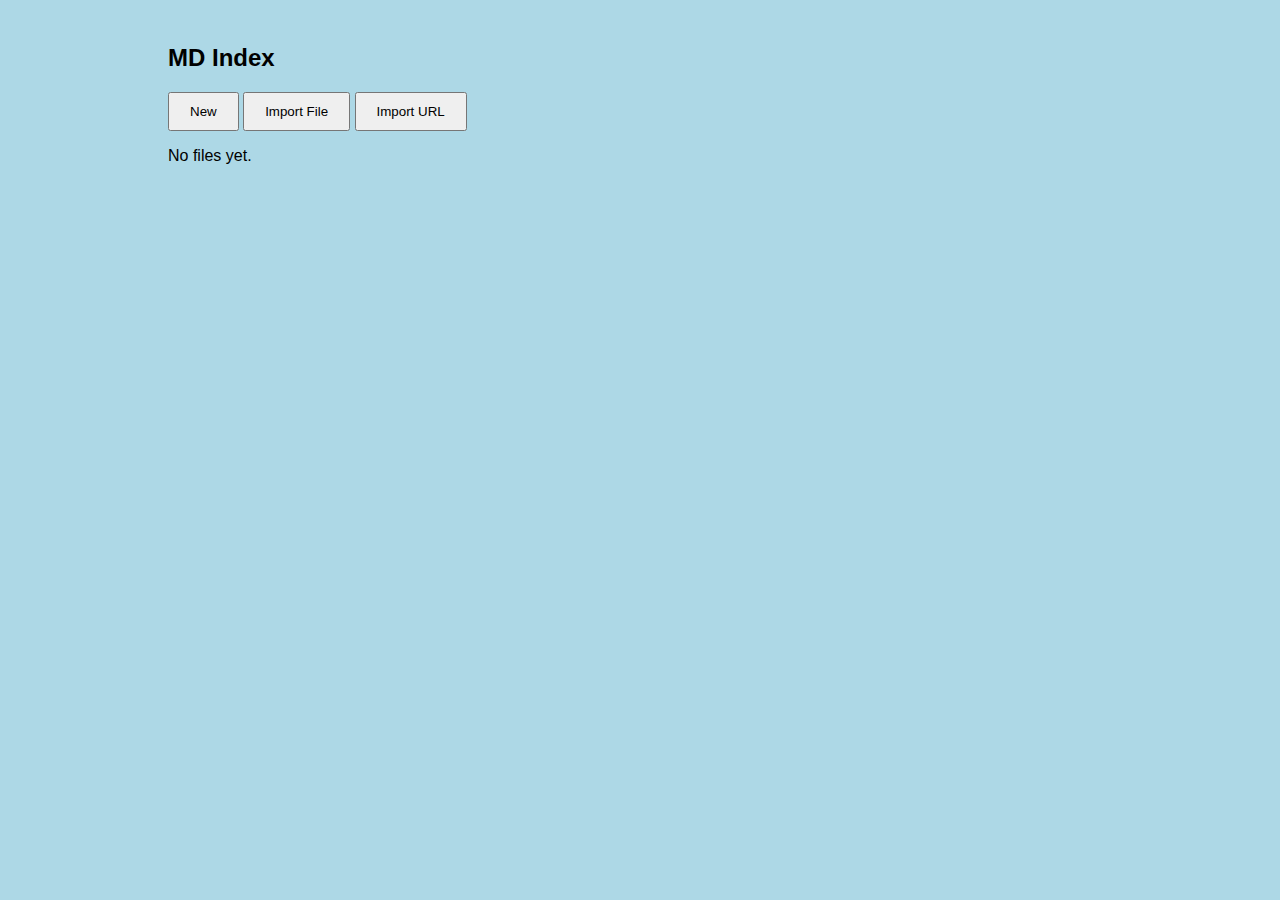
<file: old/index.html>
<!DOCTYPE html>
<!--[if lt IE 7]>      <html class="no-js lt-ie9 lt-ie8 lt-ie7"> <![endif]-->
<!--[if IE 7]>         <html class="no-js lt-ie9 lt-ie8"> <![endif]-->
<!--[if IE 8]>         <html class="no-js lt-ie9"> <![endif]-->
<!--[if gt IE 8]>      <html class="no-js"> <!--<![endif]-->
<html>
    <head>
        <meta charset="utf-8">
        <meta http-equiv="X-UA-Compatible" content="IE=edge">
        <title>markdown index</title>
        <meta name="description" content="an index of your markdown notes">
        <meta name="viewport" content="width=device-width, initial-scale=1">
        <link rel="stylesheet" href="styles.css">
    </head>
    <body>
        <!--[if lt IE 7]>
            <p class="browsehappy">You are using an <strong>outdated</strong> browser. Please <a href="#">upgrade your browser</a> to improve your experience.</p>
        <![endif]-->
        <h2>MD Index</h2>
        
        <div id="buttons">
            <button onclick="newFile()">New</button>
            <button onclick="importFile()">Import File</button>
            <button onclick="importURL()">Import URL</button>
        </div>

        <div id="list"></div>

        <input type="file" id="fileInput" accept=".md" hidden />
        
        <script src="script.js" async defer></script>
    </body>
</html>
</file>
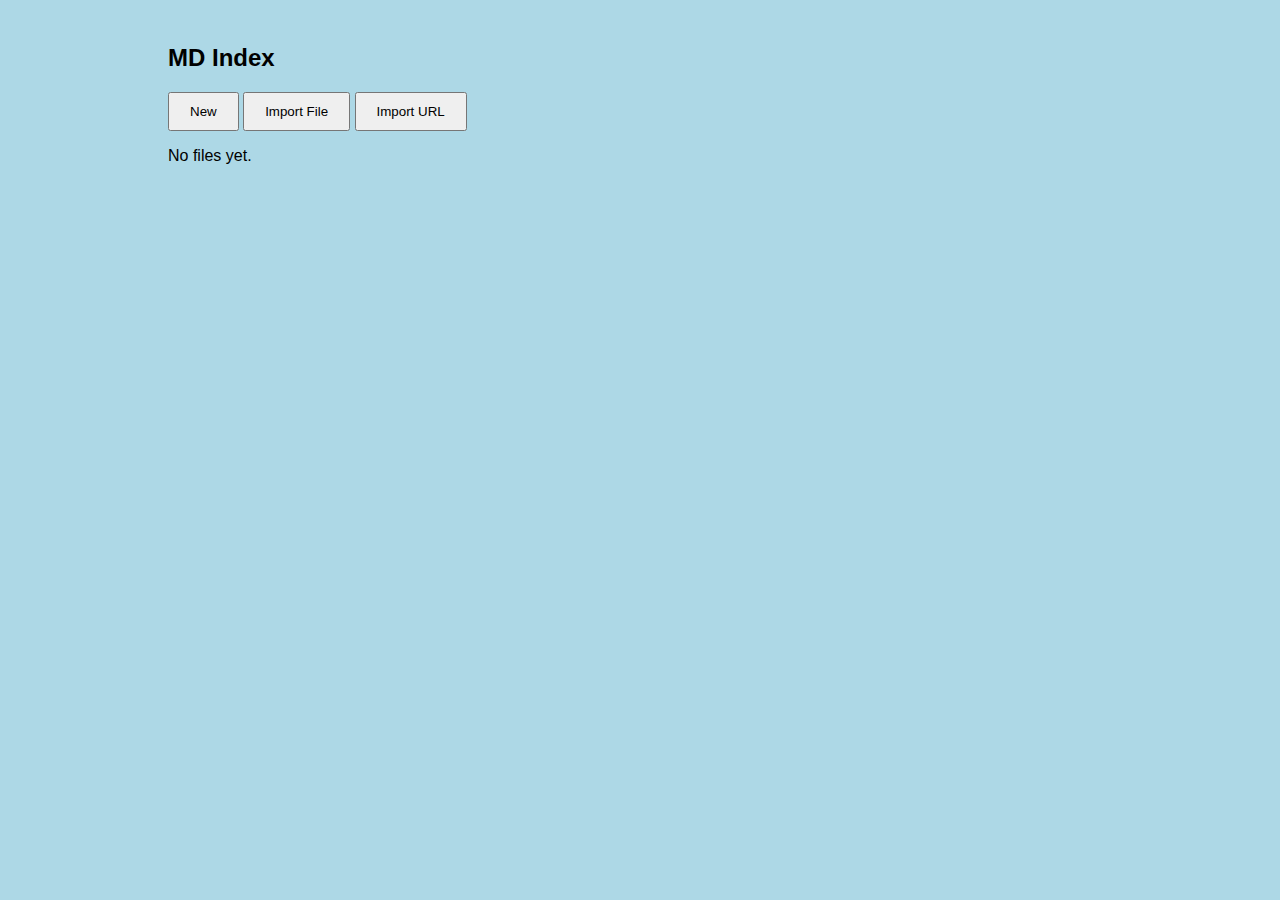
<file: old/editor.html>
<!DOCTYPE html>
<html>
    <head>
        <meta charset="utf-8">
        <meta http-equiv="X-UA-Compatible" content="IE=edge">
        <title>markdown index</title>
        <meta name="description" content="an index of your markdown notes">
        <meta name="viewport" content="width=device-width, initial-scale=1">
        <link rel="stylesheet" href="styles.css">
    </head>

<body>
<h2 id="filename"></h2>    


<div id="panes">
<textarea id="markdown" rows="20" cols="60"></textarea>
<div id="preview"></div>
</div>

<div id="buttons">
<button onclick="saveFile()">Save</button>
<button onclick="goHome()">Home</button>
</div>
<script>
  // Helper functions same as index.html
  function getFiles() {
    try {
      return JSON.parse(localStorage.getItem("mdFiles")) || {};
    } catch {
      localStorage.removeItem("mdFiles");
      return {};
    }
  }

  function saveFiles(files) {
    localStorage.setItem("mdFiles", JSON.stringify(files));
  }

  const fileName = localStorage.getItem("currentFile");
  const files = getFiles();

  if (!fileName || !(fileName in files)) {
    location.href = "index.html";
  }

  const textarea = document.getElementById("markdown");
  const preview = document.getElementById("preview");
  const nameDisplay = document.getElementById("filename");

  nameDisplay.textContent = fileName;
  textarea.value = files[fileName];

  function saveFile() {
    const files = getFiles();
    files[fileName] = textarea.value;
    saveFiles(files);
    alert("Saved.");
  }

  function goHome() {
    localStorage.removeItem("currentFile");
    location.href = "index.html";
  }

  // Simple markdown preview
  function render() {
    let text = textarea.value;

    text = text
      .replace(/^### (.*$)/gim, "<h3>$1</h3>")
      .replace(/^## (.*$)/gim, "<h2>$1</h2>")
      .replace(/^# (.*$)/gim, "<h1>$1</h1>")
      .replace(/\*\*(.*?)\*\*/gim, "<strong>$1</strong>")
      .replace(/\*(.*?)\*/gim, "<em>$1</em>")
      .replace(/\[(.*?)\]\((.*?)\)/gim, "<a href='$2'>$1</a>")
      .replace(/\n/gim, "<br>");

    preview.innerHTML = text;
  }

  textarea.addEventListener("input", render);
  render();
</script>

</body>
</html>
</file>
<file: old/styles.css>
body {
    background: lightblue;
    padding: 1em 10em;
    font-family: 'Segoe UI', Tahoma, Geneva, Verdana, sans-serif;
}

button {
    padding: 10px 20px;
}

#buttons {
    margin: 1em 0em;
}

textarea {
    padding: 1em
}

#panes {
    display: grid;
    grid-template-columns: 1fr 1fr;
    gap: 1rem;
    height: 100%;
}

#preview {
    background: white;
    padding: 1em;
    height: 25em;
    overflow-y: scroll;
}
</file>
